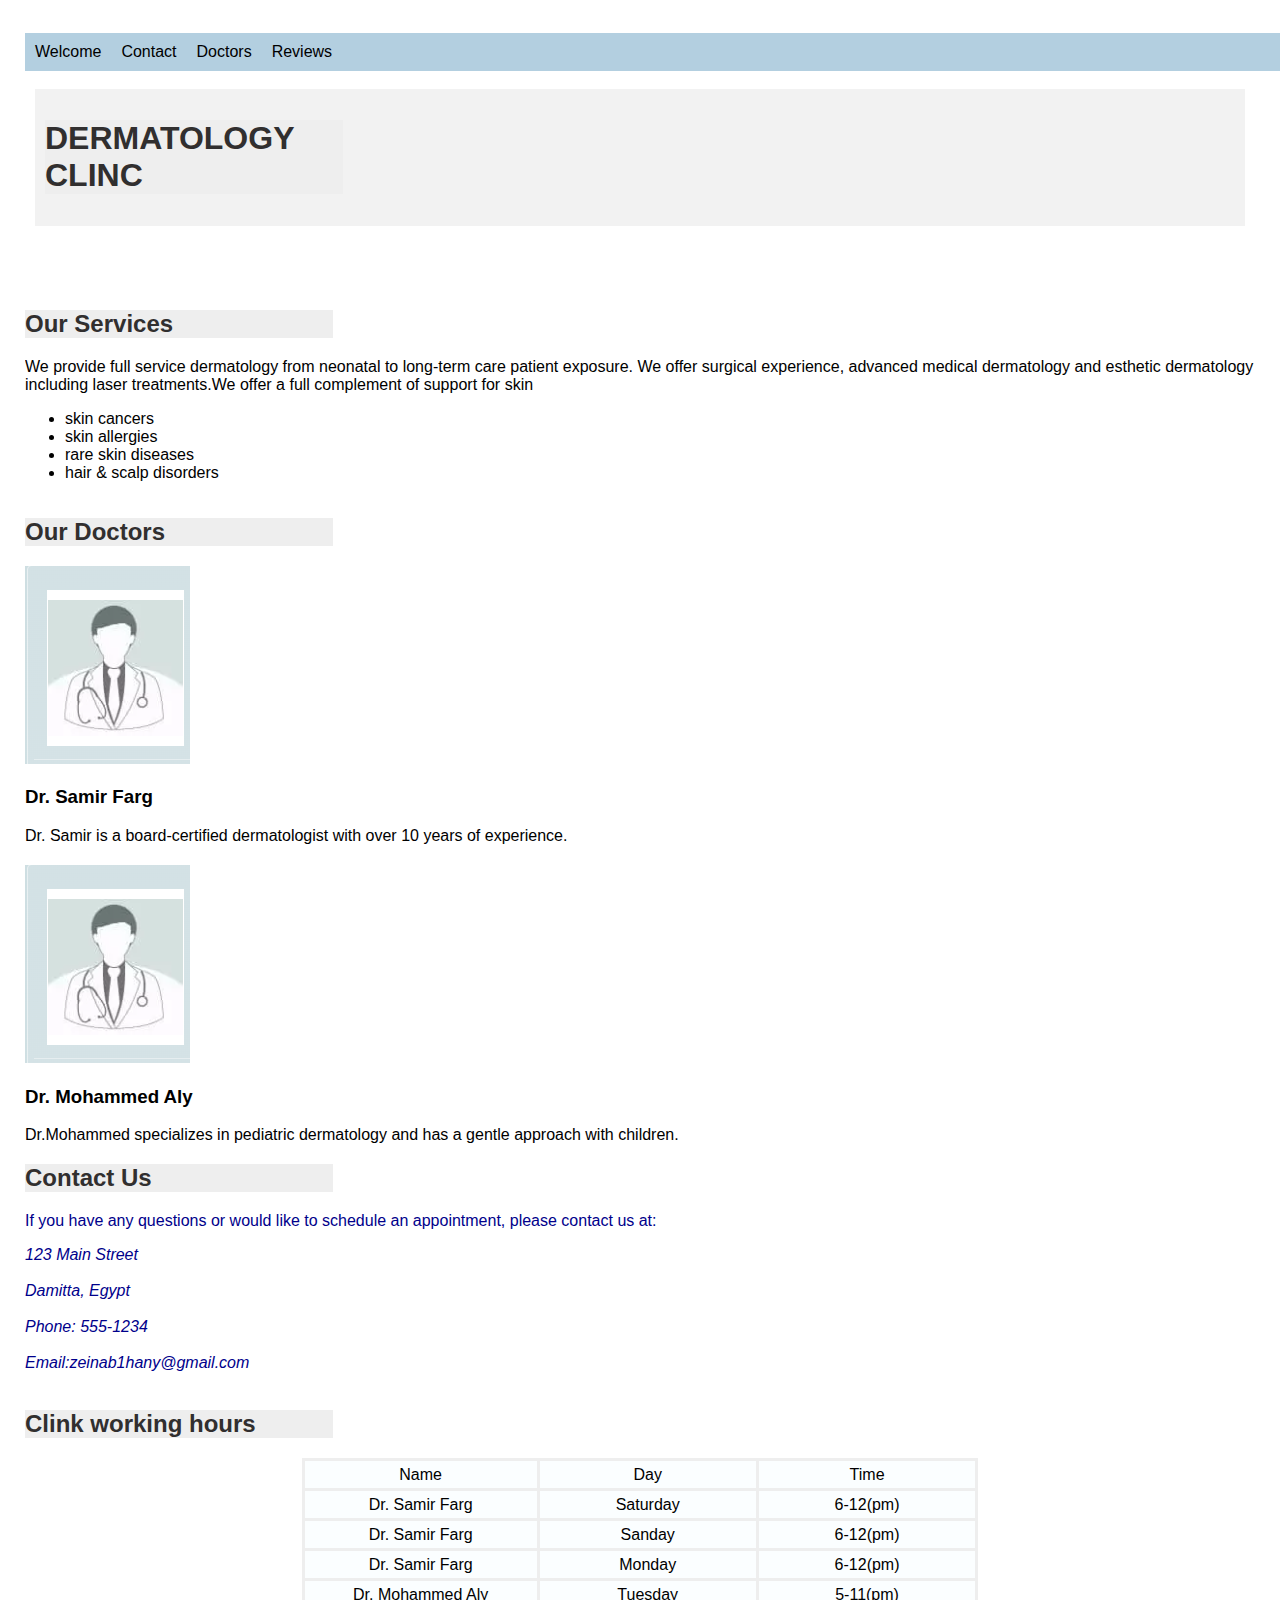
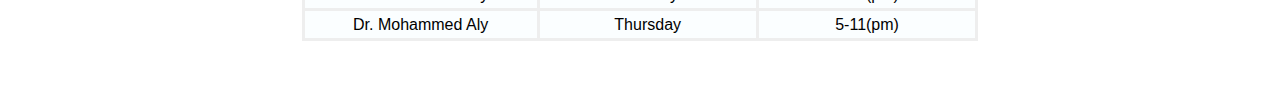
<file: css/ass1/index.html>
<!DOCTYPE html>
<html lang="en">

<head>
    <meta charset="UTF-8">
    <link rel="stylesheet" href="../ass1/ass.css">
    <title>DERMATOLOGY CLINC</title>
</head>

<body>
    <div class="nav">
        <div>Welcome</div>
        <div>Contact</div>
        <div>Doctors</div>
        <div>Reviews</div>

        <!-- <ul>
                <li><a href="#services">Services</a></li>
                <li><a href="#doctors">Doctors</a></li>
                <li><a href="#contact">Contact</a></li>
            </ul> -->
    </div>
    <br><br><br>
    <div class="header">
        <h1>DERMATOLOGY CLINC</h1>
    </div>

    <br><br><br>
    <div class="services">
        <h2>Our Services</h2>
        <p>We provide full service dermatology from neonatal to long-term care patient exposure. We offer surgical
            experience, advanced medical dermatology and esthetic dermatology including laser treatments.We offer a full
            complement of support for skin
        <ul class="skin">
            <li>skin cancers</li>
            <li>skin allergies</li>
            <li>rare skin diseases</li>
            <li>hair & scalp disorders</li>
        </ul>
        </p>
    </div>

    <div class="doctors">
        <h2>Our Doctors</h2>
        <div class="doctors">
            <img src="../ass1/Capture.PNG" alt="Dr. Samir Farg">
            <h3>Dr. Samir Farg</h3>
            <p>Dr. Samir is a board-certified dermatologist with over 10 years of experience.</p>
        </div>
        <div class="doctors">
            <img src="../ass1/Capture.PNG" alt="Dr. Mohammed Aly">
            <h3>Dr. Mohammed Aly</h3>
            <p>Dr.Mohammed specializes in pediatric dermatology and has a gentle approach with children.</p>
        </div>
    </div>

    <div class="contact">
        <h2>Contact Us</h2>
        <p>If you have any questions or would like to schedule an appointment, please contact us at:</p>
        <address>
            123 Main Street<br> <br>
            Damitta, Egypt<br><br>
            Phone: 555-1234<br><br>
            Email:zeinab1hany@gmail.com<br><br>
        </address>
    </div>
    <div class="hours">
        <h2>Clink working hours</h2>
        <table>
            <thead>

                <td>Name</td>
                <td>Day</td>
                <td>Time</td>


            <tbody>
                <tr>
                    <td>Dr. Samir Farg</td>
                    <td>Saturday</td>
                    <td>6-12(pm)</td>
                </tr>
                <tr>
                    <td>Dr. Samir Farg</td>
                    <td>Sanday</td>
                    <td>6-12(pm)</td>

                </tr>
                <tr>
                    <td>Dr. Samir Farg</td>
                    <td>Monday</td>
                    <td>6-12(pm)</td>

                </tr>
                <tr>
                    <td>Dr. Mohammed Aly</td>
                    <td>Tuesday</td>
                    <td>5-11(pm)</td>

                </tr>
                <tr>
                    <td>Dr. Mohammed Aly</td>
                    <td>Thursday</td>
                    <td>5-11(pm)</td>

                </tr>
            </tbody>
            </thead>
        </table>
    </div>


</body>

</html>
</file>
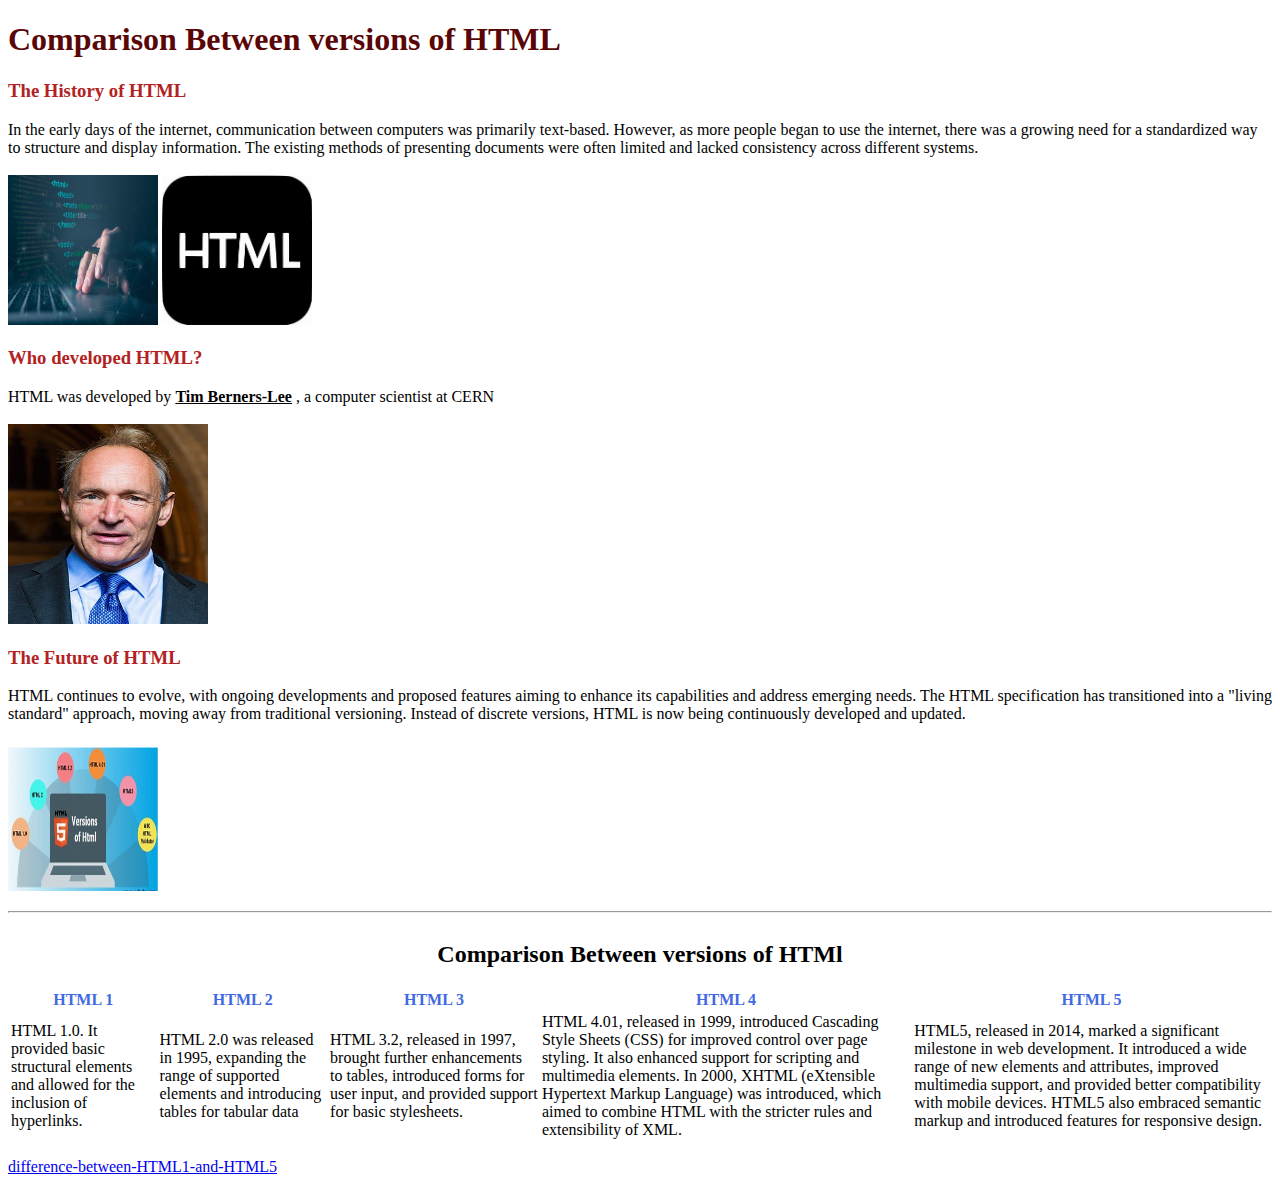
<file: html/ass1/ass1.html>
<!DOCTYPE html>
<html>
    <head> 
         <h1  style="color: rgb(90, 6, 6);">Comparison Between versions of HTML</h1>
        <body>
            <p>
                <p> <h3 style="color: firebrick;">The History of HTML</h3> </p> 
                 In the early days of the internet, communication between computers was primarily text-based. However, as more people began to use the internet, there was a growing need for a standardized way to structure and display information. The existing methods of presenting documents were often limited and lacked consistency across different systems.
                <br> <br><img src="k5.png" width="150" height="150"  alt="it is not appear">
                 <img src="th.jpg" width="150" height="150"  alt="it is not appear">
                 <p> <h3 style="color: firebrick;">Who developed HTML?</h3> </p> 
                 HTML was developed by <strong> <u>Tim Berners-Lee</u> </strong> , a computer scientist at CERN
               <br> <br><img src="cc6e7872-0524-47c7-ba8d-2f87e242601e-1691752374.png" width="200" height="200"  alt="it is not appear">
               <p> <h3 style="color: firebrick;">The Future of HTML</h3> </p> 
                HTML continues to evolve, with ongoing developments and proposed features aiming to enhance its capabilities and address emerging needs. 

                The HTML specification has transitioned into a "living standard" approach, moving away from traditional versioning. Instead of discrete versions, HTML is now being continuously developed and updated. 
                <br> <br><img src="Capture.PNG" width="150" height="150"  alt="it is not appear">

            </p> 
                 
                <hr><table>
                <caption><h2> <b>Comparison Between versions of HTMl</b> </h2> </caption>
                <tr>
                    <th style="color: royalblue;" >HTML 1 </th>
                    <th style="color: royalblue;">HTML 2 </th>
                    <th style="color: royalblue;">HTML 3 </th>
                    <th style="color: royalblue;">HTML 4 </th>
                    <th style="color: royalblue;">HTML 5 </th>
                </tr>
                <tr>
                    <td> HTML 1.0. It provided basic structural elements and allowed for the inclusion of hyperlinks.</td>
                    <td>HTML 2.0 was released in 1995, expanding the range of supported elements and introducing tables for tabular data</td>
                    <td>HTML 3.2, released in 1997, brought further enhancements to tables, introduced forms for user input, and provided support for basic stylesheets.</td>
                    <td>HTML 4.01, released in 1999, introduced Cascading Style Sheets (CSS) for improved control over page styling. It also enhanced support for scripting and multimedia elements.

                        In 2000, XHTML (eXtensible Hypertext Markup Language) was introduced, which aimed to combine HTML with the stricter rules and extensibility of XML.</td>
                <td>HTML5, released in 2014, marked a significant milestone in web development. It introduced a wide range of new elements and attributes, improved multimedia support, and provided better compatibility with mobile devices. HTML5 also embraced semantic markup and introduced features for responsive design.

                </td>
                 <!--<br> <br><img src="Versions-of-HTML-768x1732.jpg.webp" width="200" height="100"  alt="it is not appear">-->

                    </tr>
            </table>
            <p> <a href="https://study.com/academy/lesson/html4-vs-html5-overview-comparison-examples.html" target="_blank" >difference-between-HTML1-and-HTML5 </a>
            </p>
        </body>
    </head>
</html>
</file>
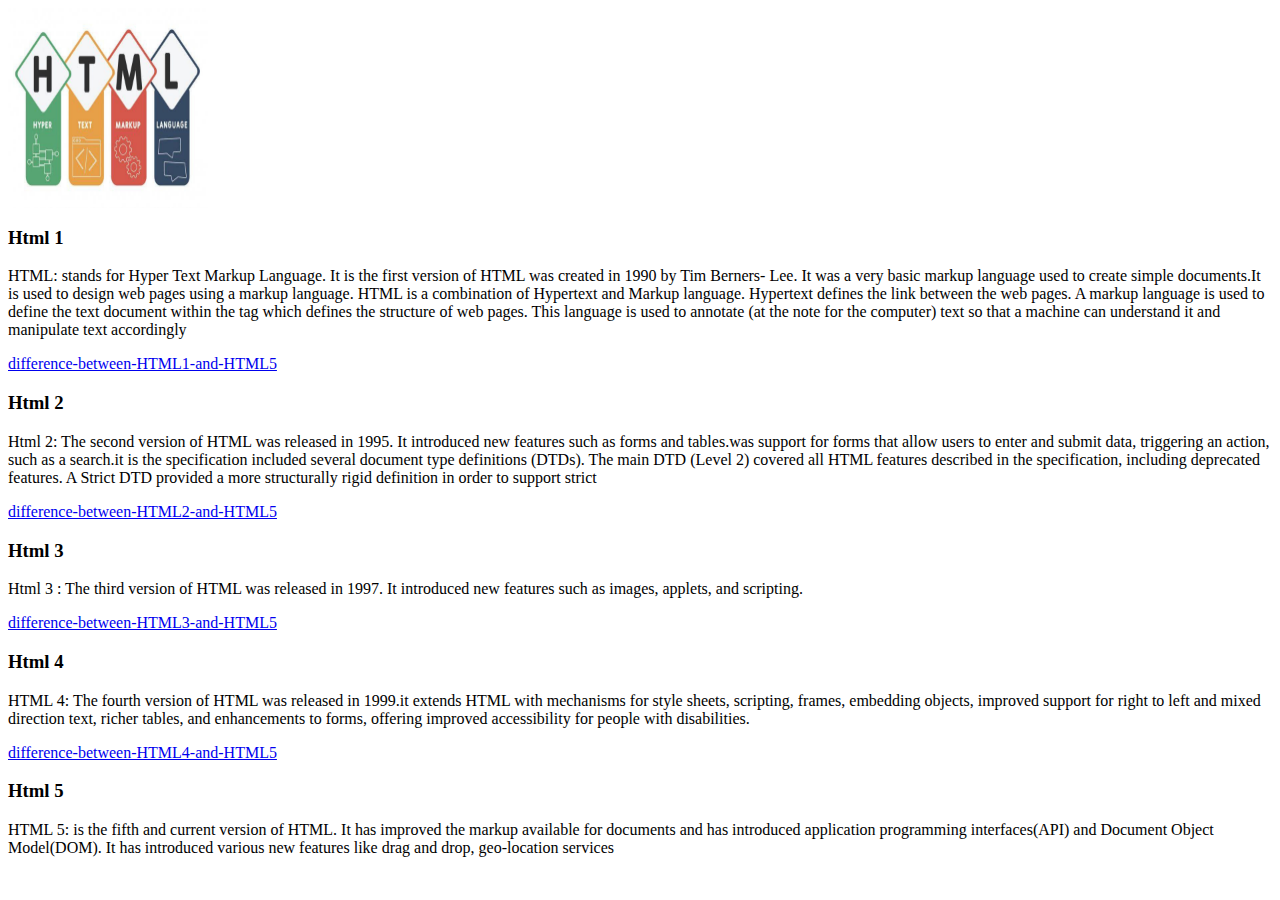
<file: html/ass1/Untitled-1.html>
<html>
    <head>
        <img src="photo_2024-06-10_13-58-43.jpg" width="200" height="200" alt="">
    </head>
    <body>
        <p> <h3>Html 1</h3>  </p>
<p> HTML: stands for Hyper Text Markup Language. It is the first version of HTML was created in 1990 by Tim Berners- Lee. It was a very basic markup language used to create simple documents.It is used to design web pages using a markup language. HTML is a combination of Hypertext and Markup language. Hypertext defines the link between the web pages. A markup language is used to define the text document within the tag which defines the structure of web pages. This language is used to annotate (at the note for the computer) text so that a machine can understand it and manipulate text accordingly  </p>
<a href="https://study.com/academy/lesson/html4-vs-html5-overview-comparison-examples.html" target="_blank" >difference-between-HTML1-and-HTML5 </a>

<p> <h3>Html 2</h3>  </p>
<p> Html 2: The second version of HTML was released in 1995. It introduced new features such as forms and tables.was support for forms that allow users to enter and submit data, triggering an action, such as a search.it is
    the specification included several document type definitions (DTDs). The main DTD (Level 2) covered all HTML features described in the specification, including deprecated features. A Strict DTD provided a more structurally rigid definition in order to support strict</p>
    <a href="https://www.quora.com/What-is-the-difference-between-HTML2-and-HTML5" target="_blank" >difference-between-HTML2-and-HTML5 </a>
    <p> <h3>Html 3</h3>  </p>
<p>Html 3 : The third version of HTML was released in 1997. It introduced new features such as images, applets, and scripting.</p>
<a href="https://www.quora.com/What-is-the-difference-between-HTML2-and-HTML5" target="_blank" >difference-between-HTML3-and-HTML5 </a>

<p> <h3>Html 4</h3>  </p>
<p>HTML 4: The fourth version of HTML was released in 1999.it extends HTML with mechanisms for style sheets, scripting, frames, embedding objects, improved support for right to left and mixed direction text, richer tables, and enhancements to forms, offering improved accessibility for people with disabilities.</p>
<a href="https://www.quora.com/What-is-the-difference-between-HTML2-and-HTML5" target="_blank" >difference-between-HTML4-and-HTML5 </a>

<p> <h3>Html 5</h3>  </p>
<p>HTML 5: is the fifth and current version of HTML. It has improved the markup available for documents and has introduced application programming interfaces(API) and Document Object Model(DOM). It has introduced various new features like drag and drop, geo-location services</p>








    </body>
</html>
</file>
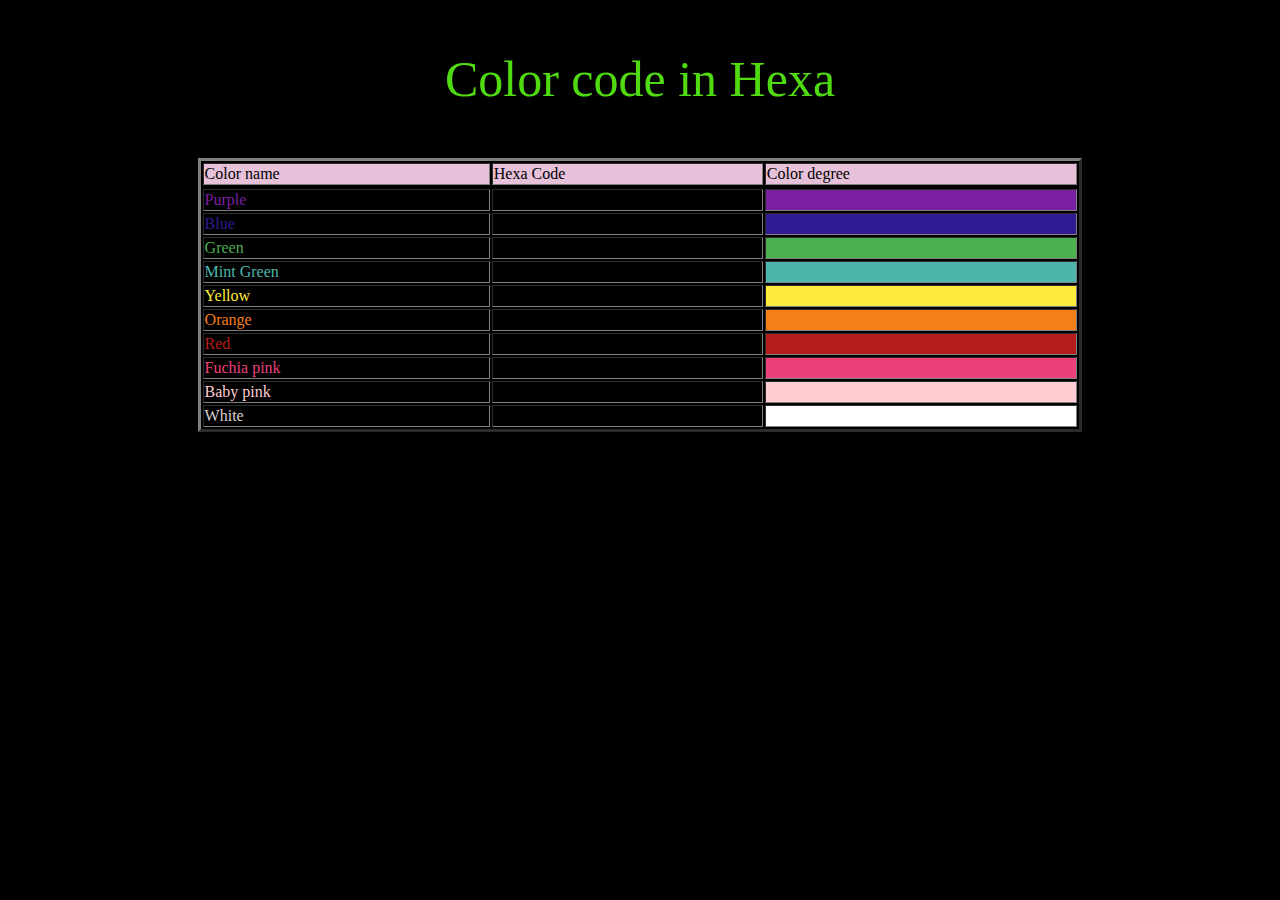
<file: html/ass2/ass2.html>
<!DOCTYPE html>
<html>
    <head>
        <body style="background-color: black;" >
            <p style="color: rgb(80, 218, 17); font-size: 50px; text-align: center; " > Color code in Hexa </p>
            <table border="3" width ="70%" height="40%" cellpading="10px" align="center" >
                <thead style="background-color:rgb(231, 192, 218) ;"   >
                    <td> Color name </td>
                     <td> Hexa Code </td>
                    <td>Color degree</td>
                    <tbody>
                        
                        <tr>
                            
                            <tr>
                                <td style="color: #7B1FA2;">Purple </td>
                                <td> #7B1FA2</td>
                                <td style= "background: #7B1FA2" > </td>
                            </tr>
                            <tr>
                                <td style="color:#311B92 ;" >Blue</td>
                                <td> #311B92 </td>
                                <td style= "background: #311B92" > </td>
                            </tr>
                            <tr>
                                <td style="color: #4CAF50;" >Green </td>
                                <td> #4CAF50 </td>
                                <td style= "background: #4CAF50" > </td>
                            </tr>
                            <tr>
                                <td style="color: #4DB6AC;"> Mint Green </td>
                                <td> #4DB6AC </td>
                                <td style= "background: #4DB6AC" > </td>
                            </tr>
                            <tr>
                            <td style="color:#FFEB3B ;" >Yellow </td>
                            <td> #FFEB3B </td>
                            <td style= "background:#FFEB3B" > </td>

                            </tr>
                    <tr>
                        <td style="color: #F57F17;" >Orange </td>
                        <td>#F57F17</td>
                        <td style= "background: #F57F17" > </td>
                    </tr>
                    
                        <tr>
                            <td style="color:  #B71C1C;" > Red </td>
                            <td> #B71C1C </td>
                            <td style= "background: #B71C1C" > </td>
                         </tr>
                        
                         <tr>
                            <td style="color: #EC407A;" > Fuchia pink </td>
                            <td> #757575</td>
                            <td style= "background: #EC407A" > </td>
                        </tr>
                        <tr>
                            <td  style="color: #FFCDD2;">Baby pink </td>
                            <td>#FFCDD2 </td>
                            <td style= "background: #FFCDD2" > </td>                        </tr>
                        <tr>
                            <td style="color: rgb(216, 207, 207);" > White </td>
                            <td> #FFFFFF</td>
                            <td style= "background: #FFFFFF" > </td>
                        </tr>
                        
                        
                    </tbody>
                </thead>
            </tableborder="3" width ="70%" height="40%">
        </body>
    </head>
</html>
</file>
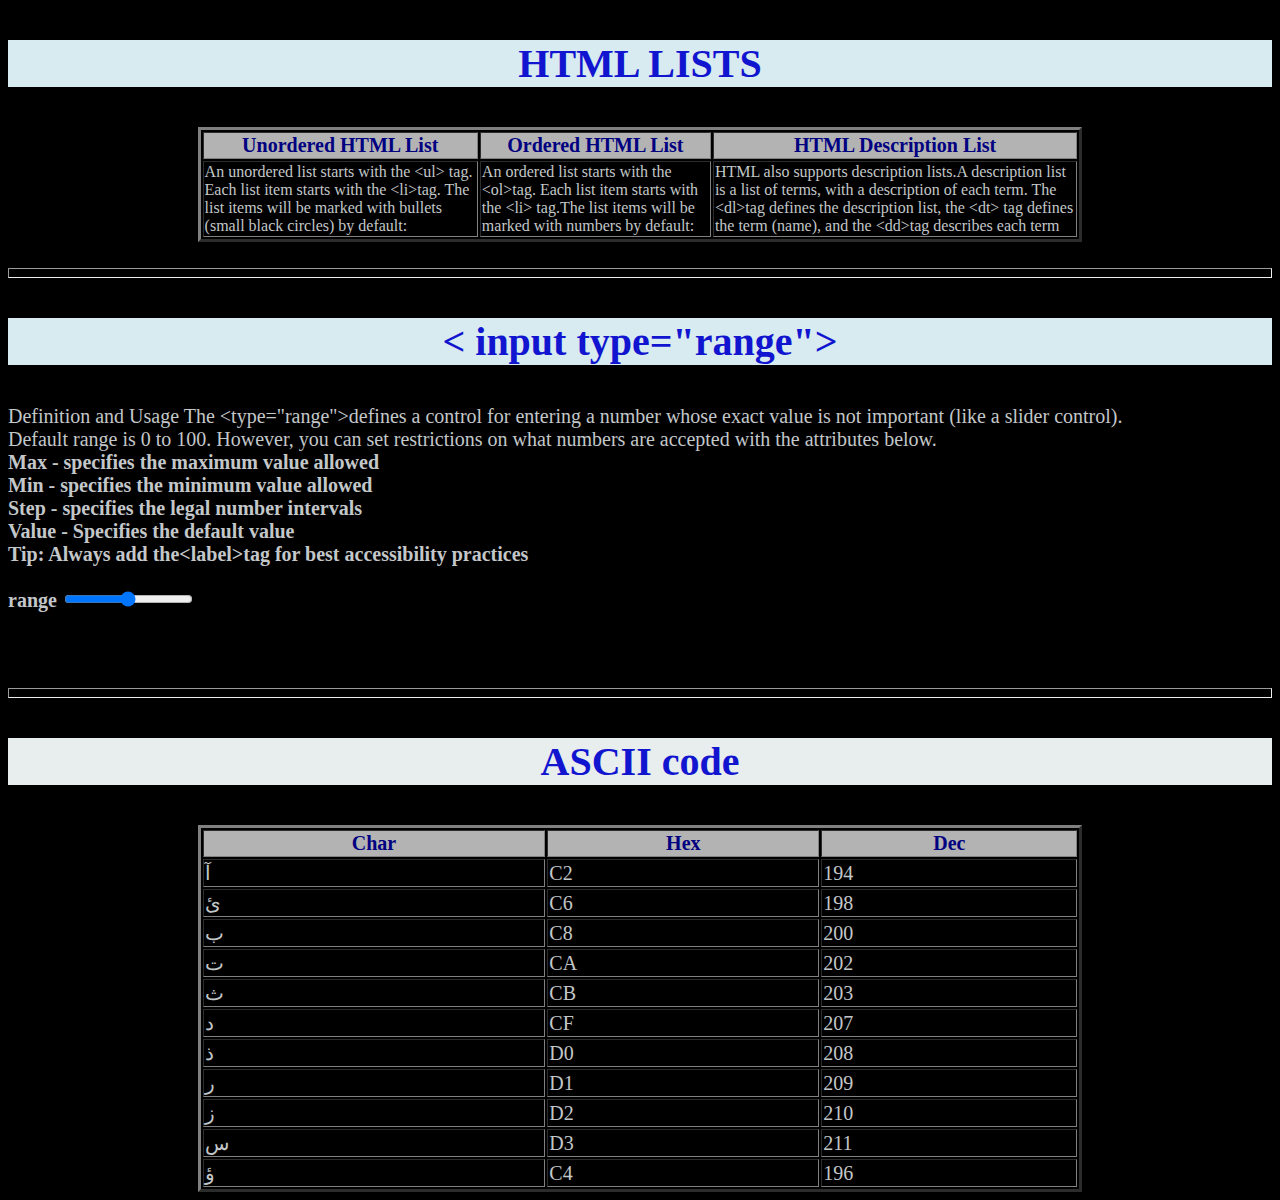
<file: html/ass3/ass3.html>
<!DOCTYPE html>
<html>

<head>
    <style>
        body {
            color: rgb(195, 199, 201);

        }
    </style>

<body style="background-color: rgb(0, 0, 0); " color:#000000>
    <table>
        <p style="text-align: center;color: rgb(18, 21, 207);font-size:40px ;  background-color: rgb(215, 235, 240);">
            <b> HTML LISTS</b></p>
        <table border="3" width="70%" height="40%" cellpading="10px" align="center">
            <thead style="background-color:rgb(179, 179, 179) ; color: navy;">
                <td style="text-align: center; font-size:20px ;"> <b>Unordered HTML List</b> </td>
                <td style="text-align: center; font-size:20px "> <b>Ordered HTML List</b> </td>
                <td style="text-align: center;  font-size:20px"> <b> HTML Description List</b></tdstyle="text-align:
                        center;">
            <tbody>
                <tr>
                    <td>An unordered list starts with the &lt;ul&gt; tag. Each list item starts with the &lt;li&gt;tag.
                        The list items will be marked with bullets (small black circles) by default:</td>

                    <td>An ordered list starts with the &lt;ol&gt;tag. Each list item starts with the &lt;li&gt; tag.The
                        list items will be marked with numbers by default:</td>

                    <td>HTML also supports description lists.A description list is a list of terms, with a description
                        of each term. The &lt;dl&gt;tag defines the description list, the &lt;dt&gt; tag defines the
                        term (name), and
                        the
                        &lt;dd&gt;tag describes each term </td>
                </tr>
        </table> <br>
        <hr size="10px">
        <p style="text-align: center; color: rgb(18, 21, 207);font-size:40px ; background-color: rgb(215, 235, 240);">
            <b> &lt;
                input type="range"&gt;</b></p>
        <p>
            <div style=" font-size:20px ;"> Definition and Usage
                The &lt;type="range"&gt;defines a control for entering a number whose exact value is not important (like
                a
                slider
                control). <br> Default range is 0 to 100. However, you can set restrictions on what numbers are accepted
                with the
                attributes below. <br></div>
            <div style=" font-size:20px ;">
                <b>Max - specifies the maximum value allowed<br>
                    Min - specifies the minimum value allowed<br>
                    Step - specifies the legal number intervals<br>
                    Value - Specifies the default value<br>
                    Tip: Always add the&lt;label&gt;tag for best accessibility practices <br> <br>
                    <form>
                        <div>
                            <label> range</label>
                            <input type="range" name="range" min="0" max="100" step="5"></div> <br>
                        <div>
                    </form>
                </b>
            </div>
        </p> <br>
        <hr size="10px">
        <div style="font-size: 20px;">
            <p
                style="text-align: center; color: rgb(18, 21, 207);font-size:40px ; background-color: rgb(232, 237, 238);">
                <b>ASCII code</b></p>
            <table border="3" width="70%" height="40%" cellpading="10px" align="center">
                <thead style="background-color:rgb(179, 179, 179) ; color: navy;">
                    <th>Char</th>
                    <th>Hex</th>
                    <th>Dec</th>
                    <div></div>
                <tbody>
                    <tr>
                        <td>آ</td>
                        <td>C2</td>
                        <td>194</td>
                    </tr>
                    <tr>
                        <td>ئ</td>
                        <td>C6</td>
                        <td>198</td>
                    </tr>
                    <tr>
                        <td>ب</td>
                        <td>C8</td>
                        <td>200</td>
                    </tr>
                    <tr>
                        <td>ت</td>
                        <td>CA</td>
                        <td>202</td>
                    </tr>
                    <tr>
                        <td>ث</td>
                        <td>CB</td>
                        <td>203</td>
                    </tr>
                    <tr>
                        <td>د</td>
                        <td>CF</td>
                        <td>207</td>
                    </tr>
                    <tr>
                        <td>ذ</td>
                        <td>D0</td>
                        <td>208</td>
                    </tr>
                    <tr>
                        <td>ر</td>
                        <td>D1</td>
                        <td>209</td>
                    </tr>
                    <tr>
                        <td>ز</td>
                        <td>D2</td>
                        <td>210</td>
                    </tr>
                    <tr>
                        <td>س</td>
                        <td>D3</td>
                        <td>211</td>
                    </tr>
                    <tr>
                        <td>ؤ</td>
                        <td>C4</td>
                        <td>196</td>
                    </tr>
                </tbody>
                </thead>
                </tableborder="3" width="70%" height="40%" cellpading="10px" align="center">
        </div>
</body>
</head>

</html>
</file>
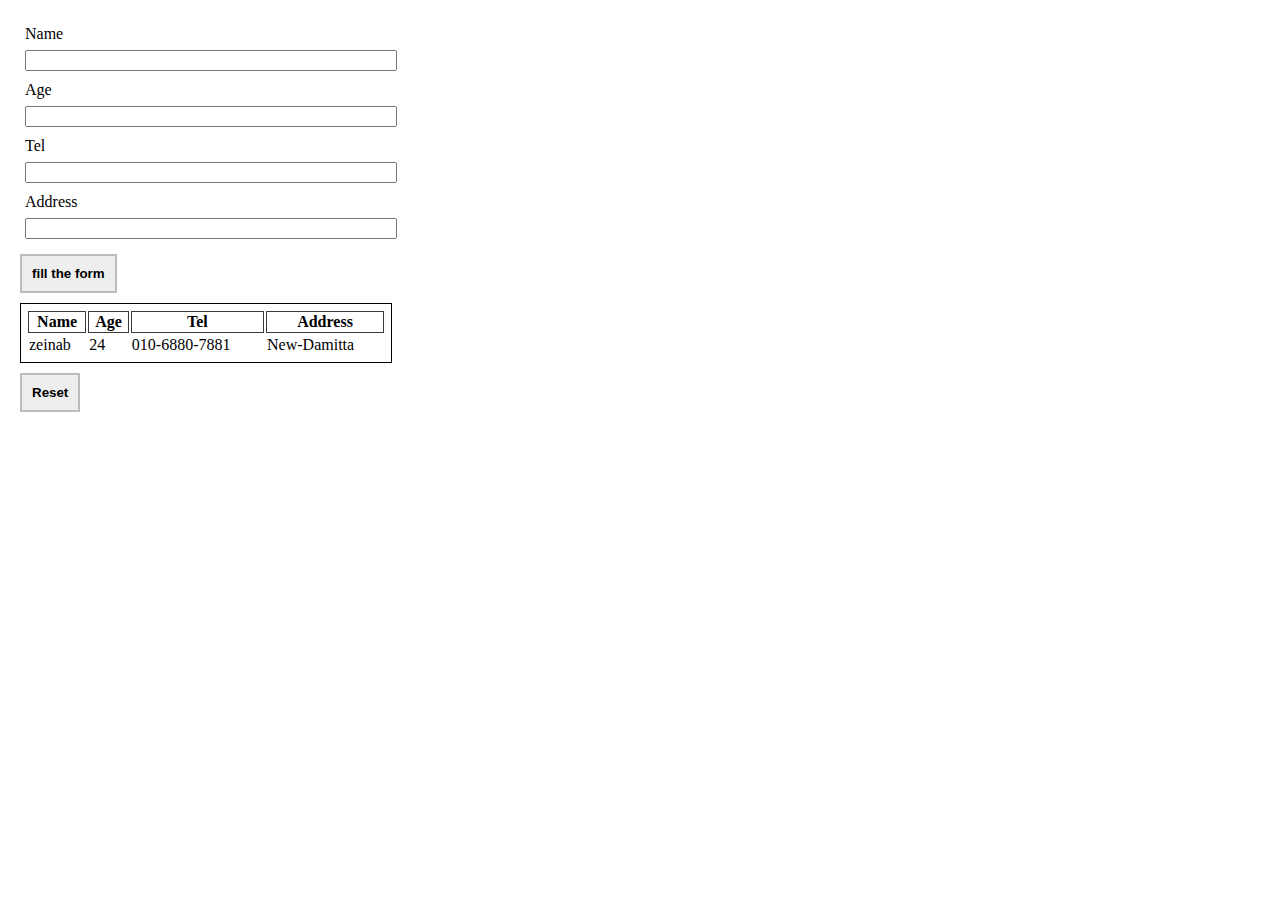
<file: js/ass2/ass2 js.html>
<!DOCTYPE html>
<html lang="en">
  <head>
    <meta charset="UTF-8" />
    <!-- <meta name="viewport" content="width=device-width, initial-scale=1.0" /> -->
    <title>Ass2</title>
    <style>
      body {
        margin: 20px;
      }
      form div div {
        padding: 5px;
        width: 30%;
        display: flex;
        flex-direction: column;
        gap: 7px;
        align-content: flex-start;
        flex-grow: 1;
      }
      button {
        border: 2px solid #bcbcbc;
        margin: 10px auto;
        padding: 10px;
        background-color: #eee;
        font-weight: bold;
      }

      button:hover {
        background-color: #2bb755;
        color: black;
      }
      table {
        padding: 5px;
        width: 30%;
        border-spacing: 2px;
        border: 1px solid rgb(0, 0, 0);
        /* margin: 10px; */
      }
      form table tbody tr {
        border: 1px solid rgb(58, 58, 58);
      }
      form table thead th {
        border: 1px solid rgb(58, 58, 58);
      }
    </style>
  </head>
  <body>
    <!-- start input form -->
    <form id="formEdit" onsubmit="return false">
      <div class="all">
        <div>
          <label>Name</label>
          <input id="name" />
        </div>
        <div>
          <label>Age</label>
          <input id="age" type="number" />
        </div>
        <div>
          <label>Tel</label>
          <input id="tel" type="number" />
        </div>
        <div>
          <label>Address</label>
          <input id="address" />
        </div>
      </div>
      <div>
        <button onclick="fillFormAtTable()">fill the form</button>
      </div>

      <!-- start table -->
      <table>
        <thead>
          <th>Name</th>
          <th>Age</th>
          <th>Tel</th>
          <th>Address</th>
        </thead>
        <tbody id="ta-body">
          <tr>
            <td>zeinab</td>
            <td>24</td>
            <td>010-6880-7881</td>
            <td>New-Damitta</td>
          </tr>
        </tbody>
      </table>
      <div>
        <button onclick="resetTable()">Reset</button>
      </div>
      <!-- end table -->
      <!-- end input form -->

      <!-- js code -->
      <script>
        function fillFormAtTable(formEdit) {
          var name = document.getElementById("name").value;
          var age = document.getElementById("age").value;
          var tel = document.getElementById("tel").value;
          var address = document.getElementById("address").value;
          document.getElementById("ta-body").innerHTML +=
            " <tr><td>" +
            name +
            "</td><td>" +
            age +
            "</td><td>" +
            tel +
            "</td><td>" +
            address +
            "</td>      </tr>";

          document.getElementById("name").value = "";
          document.getElementById("age").value = "";
          document.getElementById("address").value = "";
          document.getElementById("tel").value = "";
        }

        function resetTable() {
          document.getElementById("ta-body").innerHTML = "";
        }
      </script>
    </form>
  </body>
</html>
</file>
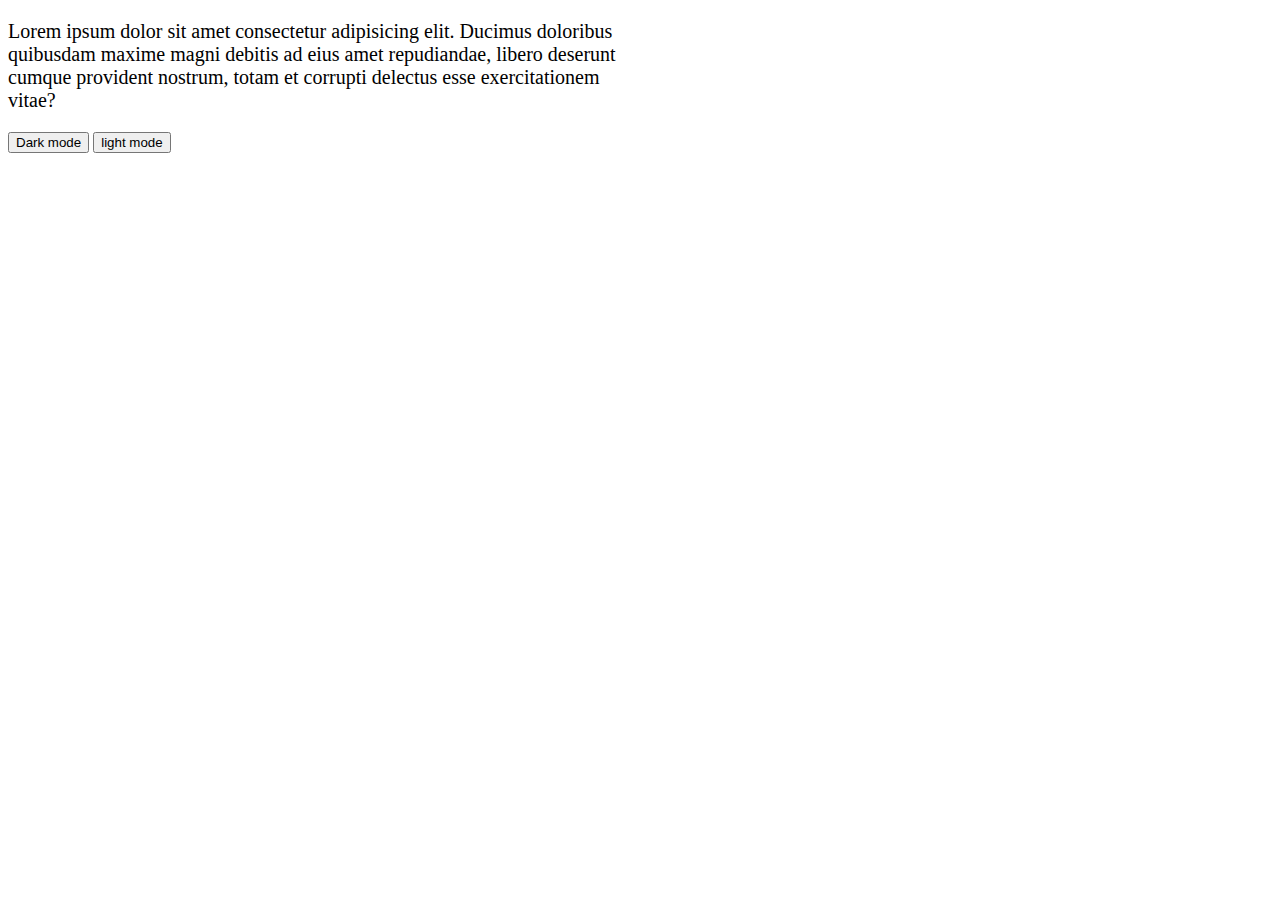
<file: js/ass3/ass3 js.html>
<!DOCTYPE html>
<html lang="en">
  <head>
    <meta charset="UTF-8" />
    <meta name="viewport" content="width=device-width, initial-scale=1.0" />
    <title>Dark mode & light mode</title>
    <style>
      body {
        background-color: rgb(255, 255, 255);
        color: black;
      }
      p {
        font-size: 20px;
      }
    </style>
  </head>
  <body id="tt">
    <p style="width: 50%">
      Lorem ipsum dolor sit amet consectetur adipisicing elit. Ducimus doloribus
      quibusdam maxime magni debitis ad eius amet repudiandae, libero deserunt
      cumque provident nostrum, totam et corrupti delectus esse exercitationem
      vitae?
    </p>
    <button onclick="darkMode()">Dark mode</button>
    <button onclick="lightMode()">light mode</button>
    <script>
      function darkMode() {
        document.getElementById("tt").style.backgroundColor = "black";
        document.getElementById("tt").style.color = "white";
      }
      function lightMode() {
        document.getElementById("tt").style.backgroundColor = "white";
        document.getElementById("tt").style.color = "black";
      }
    </script>
  </body>
</html>
</file>
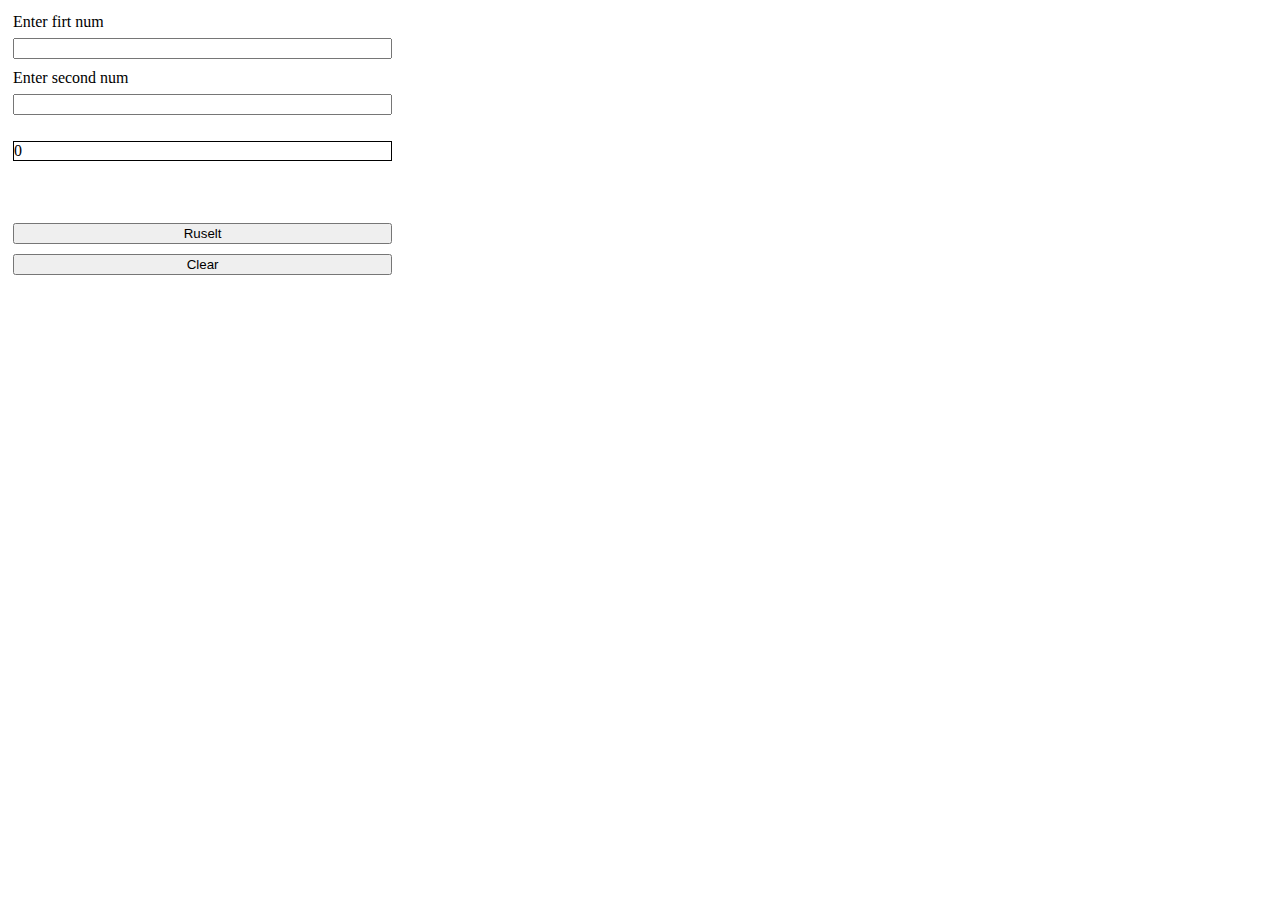
<file: js/ass4/ass4 js.html>
<!DOCTYPE html>
<html lang="en">
  <head>
    <meta charset="UTF-8" />
    <meta name="viewport" content="width=device-width, initial-scale=1.0" />
    <title>calculator</title>
    <style>
      div {
        padding: 5px;
        width: 30%;
        display: flex;
        flex-direction: column;
        gap: 7px;
        align-content: flex-start;
        flex-grow: 1;
      }
      p{
        border: 1px solid black;
      }
     

      button:hover {
        background-color: rgb(138, 202, 207);
        /* color: rgb(12, 33, 138); */
      }
    </style>
  </head>
  <body>
    
    <div >
      <label for="n1"> Enter firt num</label>
      <input type="number" id="n1" />
    </div>
    <div>
      <label for="n2"> Enter second num</label>
      <input type="number" id="n2" />
    </div>
    <div >
      <p id="total">0</p>
     
    </div>
    <br><br>
    <div><button onclick="tot()">Ruselt</div>
    <div><button onclick="clearr()">Clear</div>
    <br>
   
     <div>
    <script>
      function tot() {
        var num1 = document.getElementById("n1").value;
        var num2 = document.getElementById("n2").value;
        num1 = Number.parseFloat(num1);
        num2 = Number.parseFloat(num2);

        var sum = num1 + num2;
        document.getElementById("total").innerHTML = sum;
      }

      function clearr() {
        var num1 = (document.getElementById("n1").value = 0);
        var num2 = (document.getElementById("n2").value = 0);
        document.getElementById("total").innerHTML = 0;
      }
    </script>
  </body>
</html>
</file>
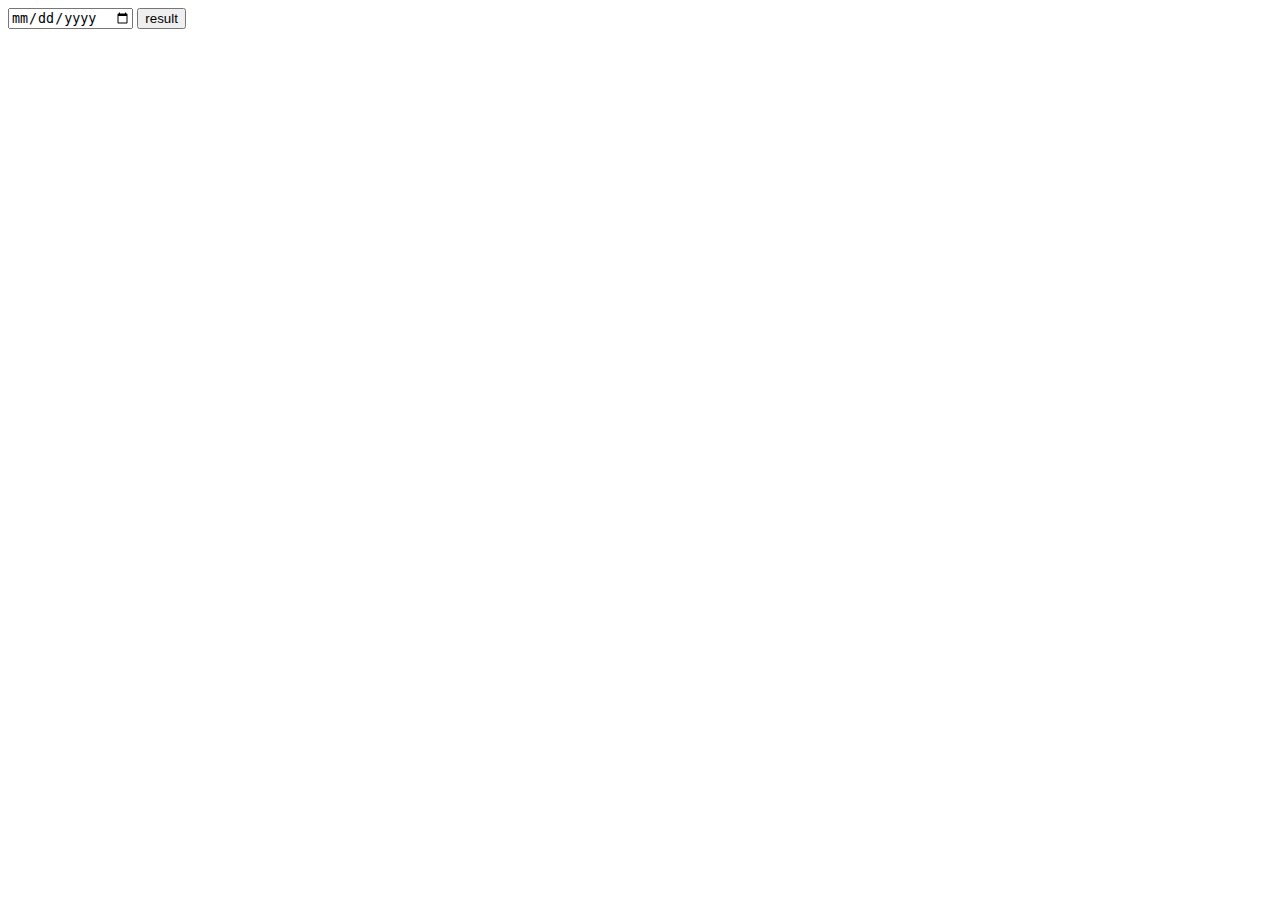
<file: js/ass5/index-ass5.html>
<!DOCTYPE html>
<html lang="en">
  <head>
    <meta charset="UTF-8" />
    <meta name="viewport" content="width=device-width, initial-scale=1.0" />
    <title>Document</title>
  </head>
  <body>
    <input type="date" id="date" placeholder=" Enter the date" />
    <button onclick="date('date') ">result</button>
    <script>
      function date(d) {
        let da = new Date(document.getElementById(d).value);
        console.log(da);
        // document.write(da.getFullYear()) += '<br>';
        // document.write(da.getMonth()) += '<br>';
        // document.write(da.getDay()) += '<br>';
        document.write(
          da.getFullYear() + "<br>" + da.getMonth() + "<br>" + da.getDay()
        );
      }
    </script>
  </body>
</html>
</file>
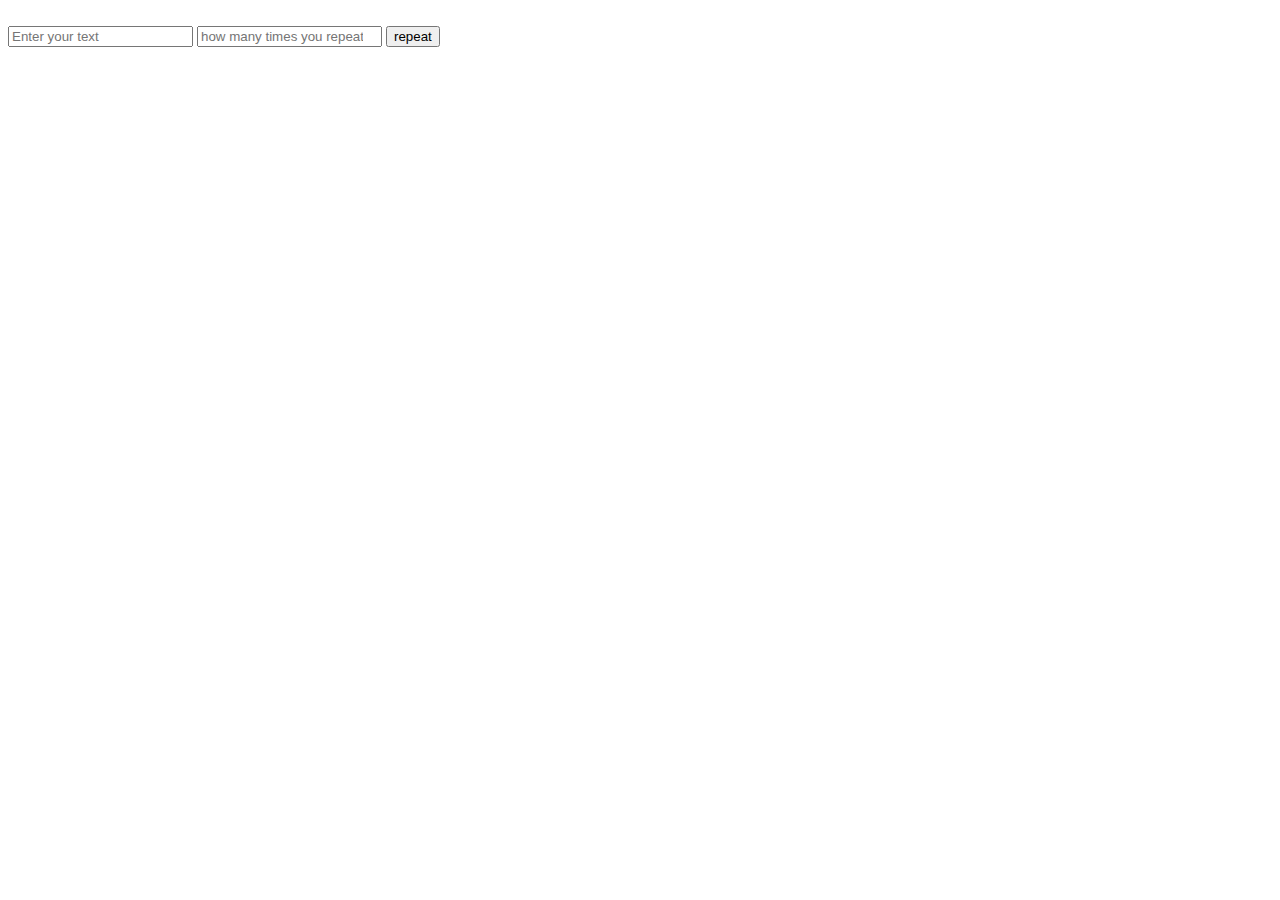
<file: js/ass6/index-ass6.html>
<!DOCTYPE html>
<html lang="en">
  <head>
    <meta charset="UTF-8" />
    <meta name="viewport" content="width=device-width, initial-scale=1.0" />
    <title>Document</title>
  </head>
  <body>
    <br />
    <input type="text" id="ttt" placeholder="Enter your text" />
    <input type="number" id="rrr" placeholder="how many times you repeat" />
    <button onclick="re()">repeat</button>
    <p id="j"></p>
    <script>
      function re() {
        //   var m = "hellow i am zeinab<br>";
        var m = document.getElementById("ttt").value;
        r = document.getElementById("rrr").value;
        if (r > 0) {
          document.getElementById("j").innerHTML = m.repeat(r);
        } else {
          document.getElementById("j").innerHTML = "please enter num >0";
        }
      }
    </script>
  </body>
</html>
</file>
<file: css/ass1/ass.css>
body {
    font-family: Arial, sans-serif;
    margin: 15px;
    padding: 10px;
}

.header {
    background-color: #f2f2f2;
    padding: 10px;
    margin: 10px;
    font-family: 'Franklin Gothic Medium', 'Arial Narrow', Arial, sans-serif;

}

.nav {
    position: fixed;
    background-color: #b3cfe0;
    width: 100%;
    overflow: hidden;
    margin: 8px auto;
}

.nav div {
    float: left;
    margin: 10px;
}

.services {
    text-align: left;
    overflow: hidden;
}

section {
    padding: 20px;
}

h1,
h2 {
    color: #312f2f;
    width: 25%;
    background-color: #eee;
}

.doctors {
    margin-bottom: 20px;
}

.contact {
    color: darkblue;
}

table {
    padding: 10px;
    margin: 20px auto;
    width: 55%;
    height: 125px;
    border: 3px solid #eee;
    background-color: #fbfeff;
}

table,
tr,
td {
    text-align: center;
    border: 3px solid #eeeeee;
    border-collapse: collapse;
}

td {
    vertical-align: top 2px;
    width: 11%;
    height: 25px;
}

.table {
    width: 55%;
    height: 7px;
    background-color: #a5d5e2;
    /* padding: 7px; */
    padding-bottom: 15px;
    margin: 10px auto;
}
</file>
